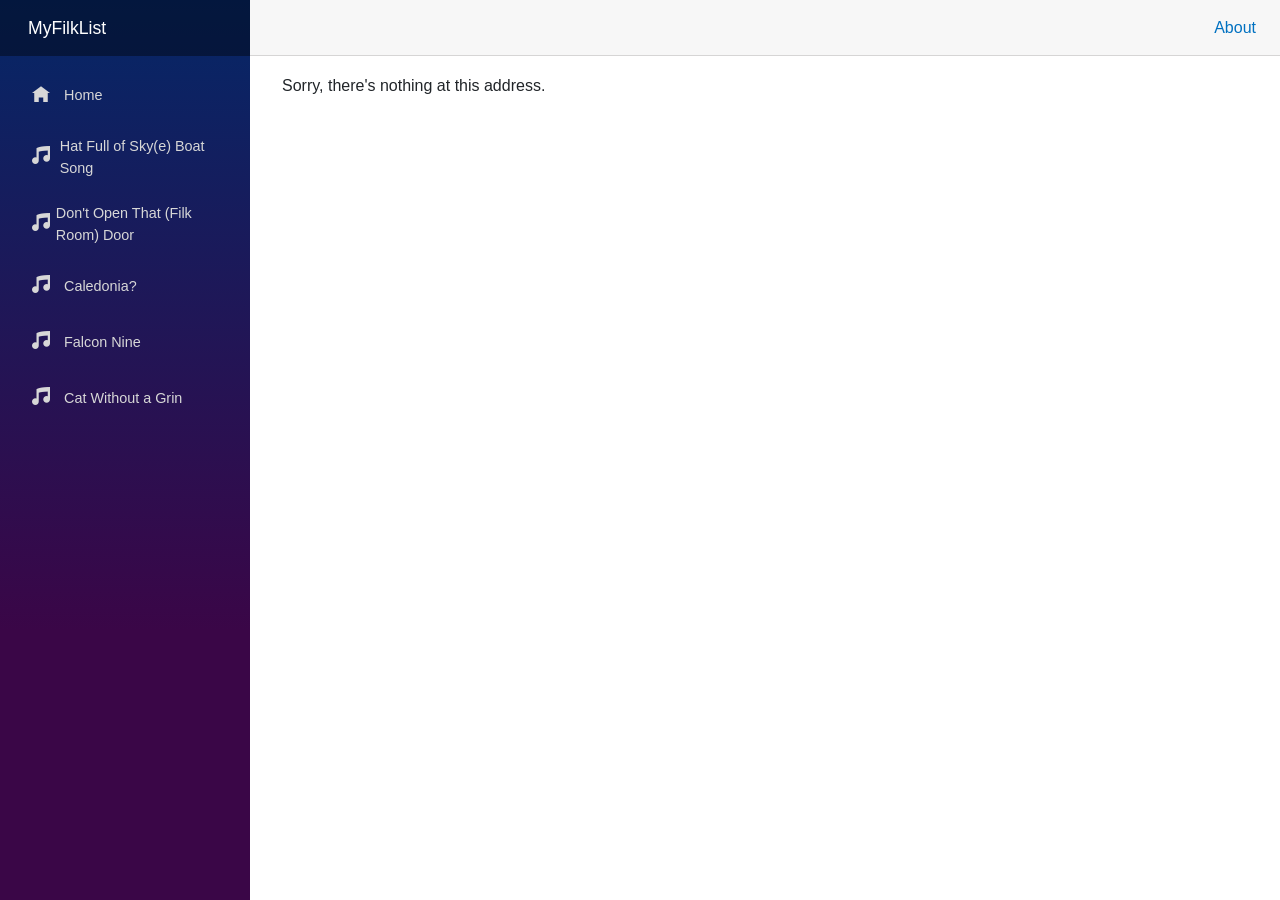
<file: MyFilkList/wwwroot/index.html>
<!DOCTYPE html>
<html lang="en">

<head>
    <meta charset="utf-8" />
    <meta name="viewport" content="width=device-width, initial-scale=1.0, maximum-scale=1.0, user-scalable=no" />
    <title>MyFilkList</title>
    <base href="/" />
    <link href="css/bootstrap/bootstrap.min.css" rel="stylesheet" />
    <link href="css/app.css" rel="stylesheet" />
    <link href="MyFilkList.styles.css" rel="stylesheet" />
</head>

<body>
    <div id="app">Loading...</div>

    <div id="blazor-error-ui">
        An unhandled error has occurred.
        <a href="" class="reload">Reload</a>
        <a class="dismiss">🗙</a>
    </div>
    <script src="_framework/blazor.webassembly.js"></script>
</body>

</html>
</file>
<file: MyFilkList/wwwroot/css/app.css>
﻿@import url('open-iconic/font/css/open-iconic-bootstrap.min.css');

html, body {
    font-family: 'Helvetica Neue', Helvetica, Arial, sans-serif;
}

h1:focus {
    outline: none;
}

a, .btn-link {
    color: #0071c1;
}

.btn-primary {
    color: #fff;
    background-color: #1b6ec2;
    border-color: #1861ac;
}

.content {
    padding-top: 1.1rem;
}

.valid.modified:not([type=checkbox]) {
    outline: 1px solid #26b050;
}

.invalid {
    outline: 1px solid red;
}

.validation-message {
    color: red;
}

#blazor-error-ui {
    background: lightyellow;
    bottom: 0;
    box-shadow: 0 -1px 2px rgba(0, 0, 0, 0.2);
    display: none;
    left: 0;
    padding: 0.6rem 1.25rem 0.7rem 1.25rem;
    position: fixed;
    width: 100%;
    z-index: 1000;
}

    #blazor-error-ui .dismiss {
        cursor: pointer;
        position: absolute;
        right: 0.75rem;
        top: 0.5rem;
    }

.blazor-error-boundary {
    background: url([data-uri]) no-repeat 1rem/1.8rem, #b32121;
    padding: 1rem 1rem 1rem 3.7rem;
    color: white;
}

    .blazor-error-boundary::after {
        content: "An error has occurred."
    }

/************************************************************/
</file>
